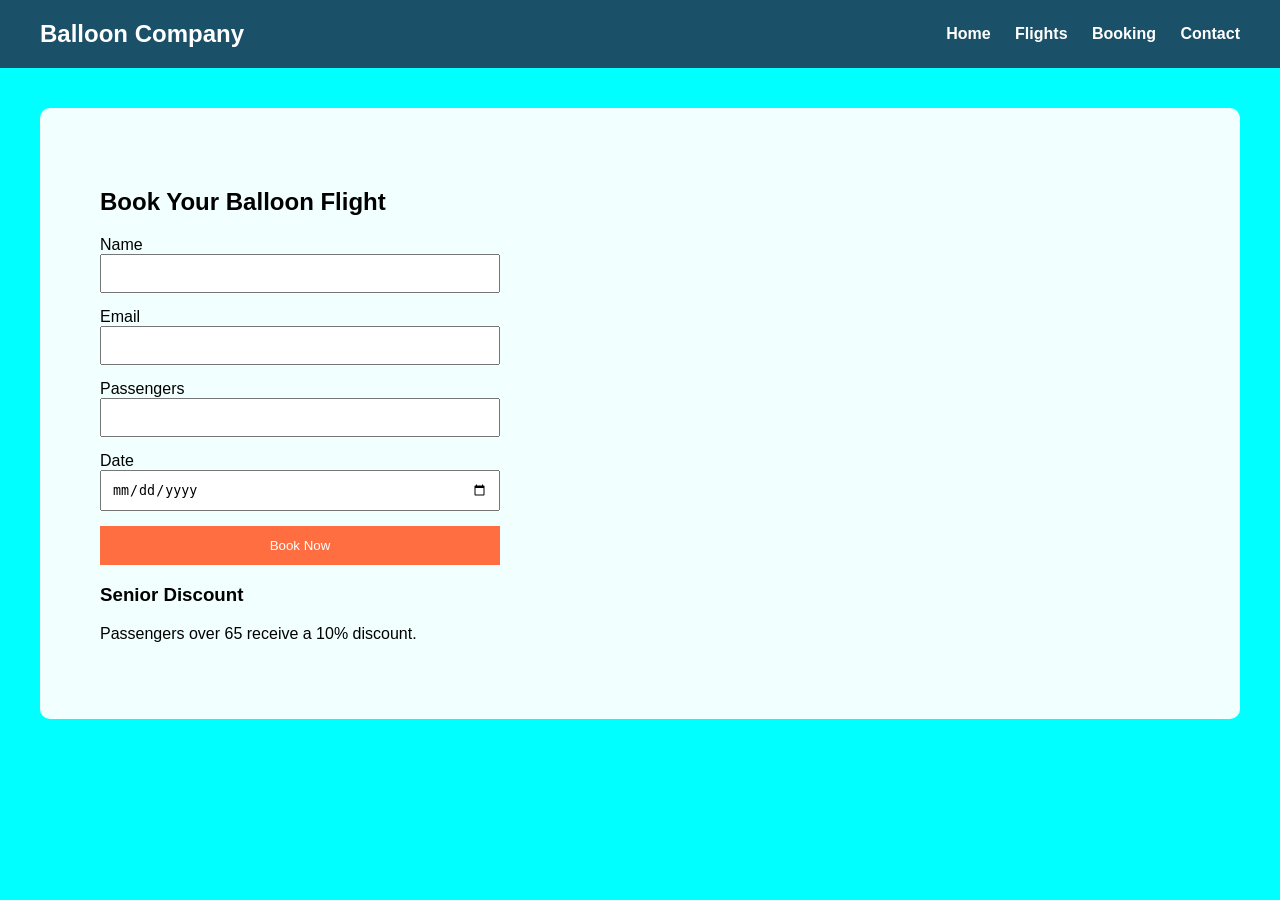
<file: booking.html>
<!DOCTYPE html>
<html lang="en">
<head>

<meta charset="UTF-8">
<title>Booking</title>

<link rel="stylesheet" href="style.css">

</head>

<body>

<header>

<div class="logo">Balloon Company</div>

<nav>

<a href="index.html">Home</a>
<a href="services.html">Flights</a>
<a href="booking.html">Booking</a>
<a href="contact.html">Contact</a>

</nav>

</header>

<section>

<h1>Book Your Balloon Flight</h1>

<form class="form">

<label>Name</label>
<input type="text" required>

<label>Email</label>
<input type="email" required>

<label>Passengers</label>
<input type="number">

<label>Date</label>
<input type="date">

<button type="submit">Book Now</button>

</form>

<h3>Senior Discount</h3>

<p>Passengers over 65 receive a 10% discount.</p>

</section>

</body>
</html>
</file>
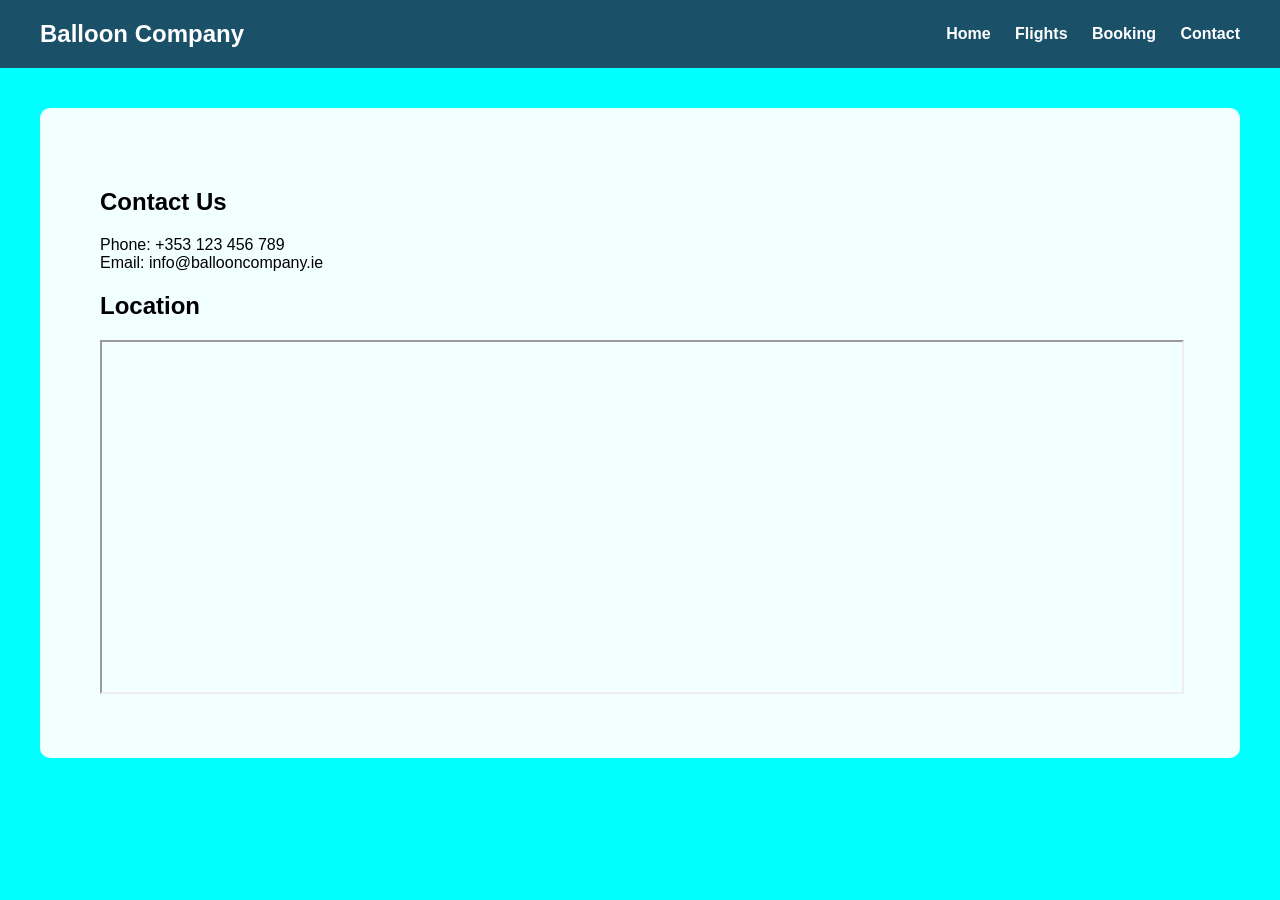
<file: contact.html>
<!DOCTYPE html>
<html lang="en">
<head>

<meta charset="UTF-8">
<title>Contact</title>

<link rel="stylesheet" href="style.css">

</head>

<body>

<header>

<div class="logo">Balloon Company</div>

<nav>

<a href="index.html">Home</a>
<a href="services.html">Flights</a>
<a href="booking.html">Booking</a>
<a href="contact.html">Contact</a>

</nav>

</header>

<section>

<h1>Contact Us</h1>

<p>
Phone: +353 123 456 789<br>
Email: info@ballooncompany.ie
</p>

<h2>Location</h2>

<iframe
src="https://maps.google.com/maps?q=ireland&t=&z=6&ie=UTF8&iwloc=&output=embed"
width="100%"
height="350">
</iframe>

</section>

</body>
</html>
</file>
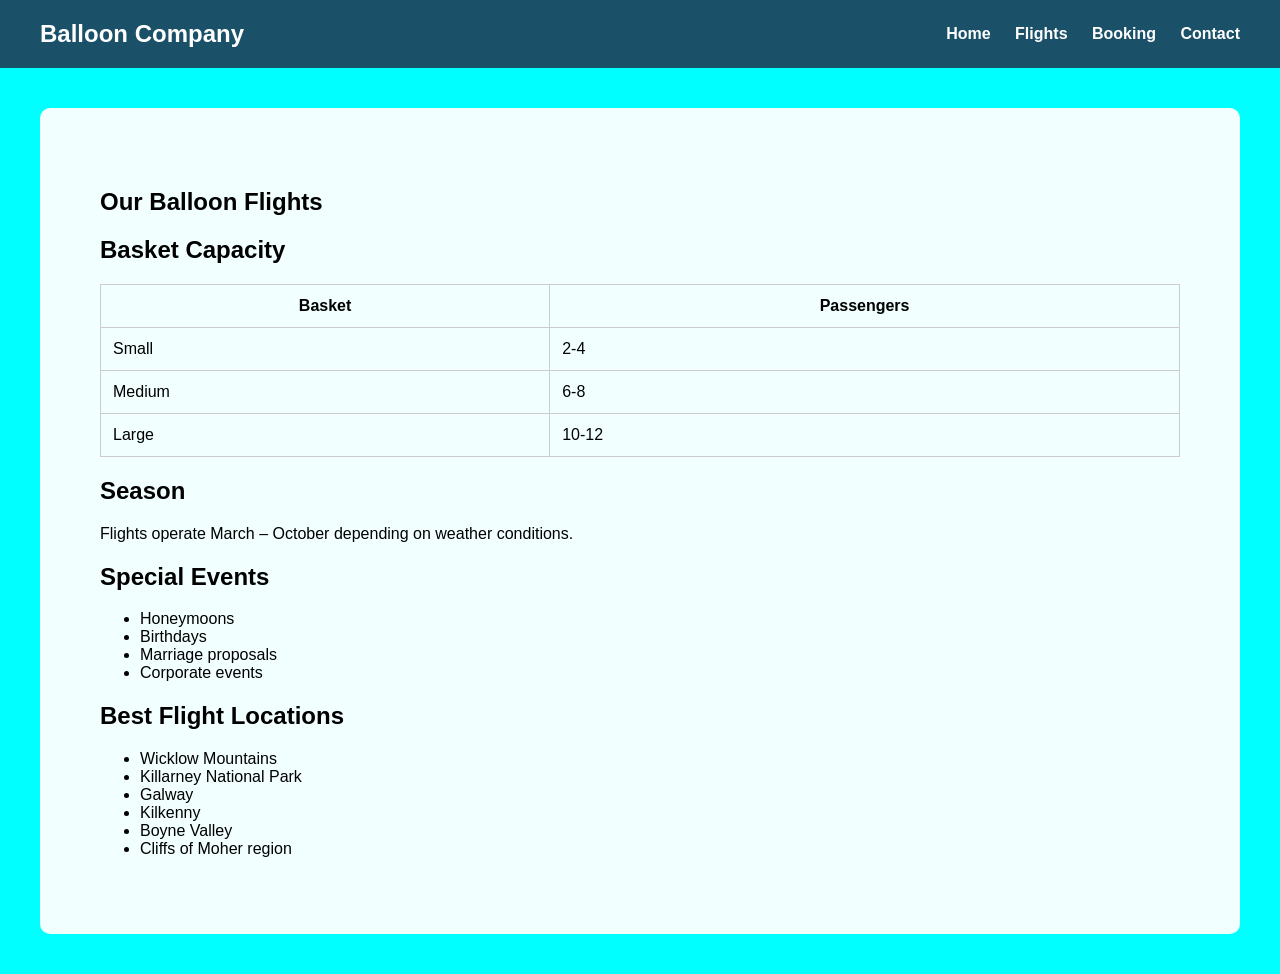
<file: services.html>
<!DOCTYPE html>
<html lang="en">
<head>

<meta charset="UTF-8">
<title>Flights</title>
<link rel="stylesheet" href="style.css">

</head>

<body>

<header>

<div class="logo">Balloon Company</div>

<nav>

<a href="index.html">Home</a>
<a href="services.html">Flights</a>
<a href="booking.html">Booking</a>
<a href="contact.html">Contact</a>

</nav>

</header>

<section>

<h1>Our Balloon Flights</h1>

<h2>Basket Capacity</h2>

<table>

<tr>
<th>Basket</th>
<th>Passengers</th>
</tr>

<tr>
<td>Small</td>
<td>2-4</td>
</tr>

<tr>
<td>Medium</td>
<td>6-8</td>
</tr>

<tr>
<td>Large</td>
<td>10-12</td>
</tr>

</table>

<h2>Season</h2>

<p>Flights operate March – October depending on weather conditions.</p>

<h2>Special Events</h2>

<ul>

<li>Honeymoons</li>
<li>Birthdays</li>
<li>Marriage proposals</li>
<li>Corporate events</li>

</ul>
<h2>Best Flight Locations</h2>

<ul>

<li>Wicklow Mountains</li>
<li>Killarney National Park</li>
<li>Galway</li>
<li>Kilkenny</li>
<li>Boyne Valley</li>
<li>Cliffs of Moher region</li>

</ul>

</section>

</body>
</html>
</file>
<file: style.css>
body{
margin:0;
font-family:Arial, Helvetica, sans-serif;

background-color: aqua;
background-size:cover;
background-attachment:fixed;
background-position:center;
}

header{
display:flex;
justify-content:space-between;
align-items:center;
padding:20px 40px;
background:rgba(30,61,89,0.9);
color:white;
}

.logo{
font-size:24px;
font-weight:bold;
}

nav a{
color:white;
margin-left:20px;
text-decoration:none;
font-weight:bold;
}

nav a:hover{
text-decoration:underline;
}

.hero{
height:500px;
background:url("https://images.unsplash.com/photo-1519681393784-d120267933ba") center/cover;
display:flex;
flex-direction:column;
justify-content:center;
align-items:center;
color:rgb(5, 5, 5);
text-align:center;
}

.hero h1{
font-size:50px;
}

.button{
background:#ff6e40;
color:white;
padding:15px 30px;
text-decoration:none;
margin-top:20px;
border-radius:5px;
}

section{
padding:60px;
background:rgba(255,255,255,0.95);
margin:40px;
border-radius:10px;
}

.grid{
display:grid;
grid-template-columns:repeat(3,1fr);
gap:30px;
margin-top:30px;
}

.places{
display:grid;
grid-template-columns:repeat(2,1fr);
gap:20px;
}

.places div{
background:#eee;
padding:20px;
border-radius:8px;
}

table{
width:100%;
border-collapse:collapse;
margin-top:20px;
}

table,th,td{
border:1px solid #ccc;
padding:12px;
}

.form{
display:flex;
flex-direction:column;
max-width:400px;
}

.form input{
padding:10px;
margin-bottom:15px;
}

.form button{
background:#ff6e40;
border:none;
color:white;
padding:12px;
cursor:pointer;
}

footer{
background:rgba(30,61,89,0.9);
color:white;
text-align:center;
padding:20px;
margin-top:30px;
}

.adventure{
text-align:center;
}

.adventure h2{
font-size:32px;
margin-bottom:20px;
}

.adventure img{
max-width:700px;
width:100%;
display:block;
margin:auto;
}  

.video-section{
text-align:center;
padding:60px;
}

.video-section img{
max-width:100%;
border-radius:10px;
cursor:pointer;
}
</file>
